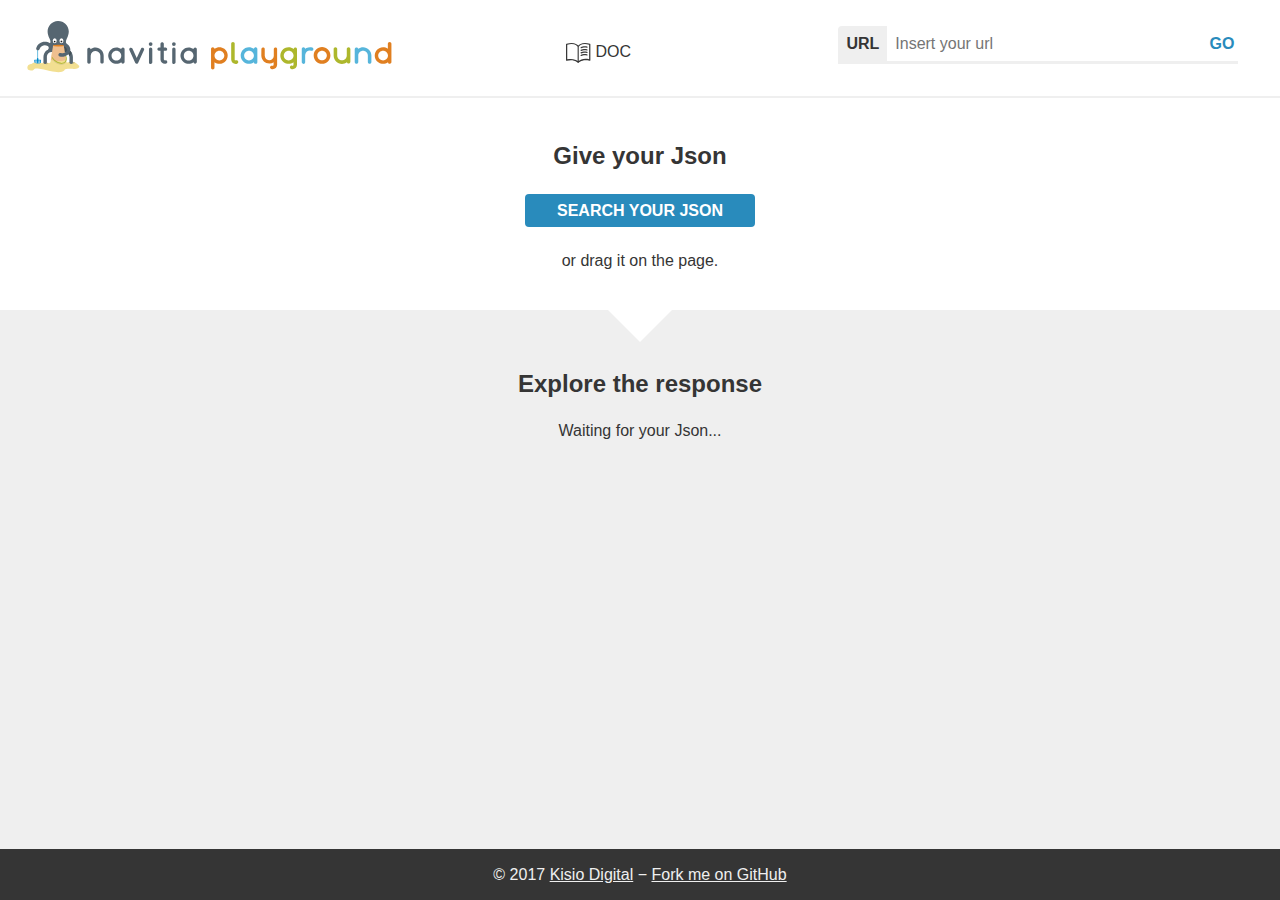
<file: file.html>
<!DOCTYPE html>
<html>
  <head>
    <title>navitia playground</title>
    <meta charset="UTF-8">
    <meta name="viewport" content="width=device-width,initial-scale=1">
    <link href="css/vendor.min.css" rel="stylesheet">
    <link href="css/style.css" rel="stylesheet">
    <link rel="icon" href="img/favicon.ico">
  </head>
  <body>
    <ul id="header">
      <li>
        <a id="back" href="index.html" title="Go to Homepage">
          <img id="logo" src="img/n_playground.svg" alt="Logo">
        </a>
      </li>
      <li>
        <a id="doc" href="http://doc.navitia.io" title="Go to Navitia documentation">
          <img id="picto" src="img/picto_doc.svg" alt="picto documentation">
          doc
        </a>
      </li>
      <li id="urlheader">
        <form action="play.html" method="get">
          <div id="urlDiv" class="inputDiv">
            <div class="key">URL</div>
            <input id="urlinput" name="request" type="url" placeholder="Insert your url">
            <button>go</button>
          </div>
        </form>
      </li>
    </ul>

    <div id="content">

      <div id="give">
        <div class="hContainer">
          <h2>Give your Json</h2>
          <p class="center">
            <input type="file" id="file-input">
            <label for="file-input">Search your Json</label>
          </p>

          <p class="center">or drag it on the page.</p>
        </div><!-- hContainer -->
      </div><!-- request-->

      <hr>

      <div id="response"><!-- response -->
        <div class="hContainer">
          <h2>Explore the response</h2>
          <div id="status">Waiting for your Json...</div>
          <div id="data"></div>
        </div><!-- hContainer -->
      </div><!-- response -->
    </div><!-- content -->

    <footer>
      © 2017 <a href="http://navitia.io/">Kisio Digital</a>
      − <a href="https://github.com/CanalTP/navitia-playground">Fork
      me on GitHub</a>
    </footer>

    <script src="lib/lib.min.js"></script>
    <script src="js/app.min.js"></script>
    <script>
      $(document).ready(function() { response.manageFile(); })
    </script>
  </body>
</html>
</file>
<file: css/style.css>
body {
  color: #353535;
  background-color: #EFEFEF;
  margin: 0;
  padding-bottom: 3.2em;
  font-family: 'OpenSans', sans-serif;
  font-size: 100%;
  min-height: calc(100vh - 3.2em);
  position: relative; }

footer {
  position: absolute;
  bottom: 0;
  left: 0;
  width: 100%;
  text-align: center;
  padding: 1em 0;
  line-height: 1.2em;
  background-color: #353535;
  color: #EFEFEF; }
  footer a {
    color: inherit; }

h2 {
  text-align: center;
  margin: 1.5em 0 1em 0;
  font-size: 1.5em; }

p.center {
  text-align: center;
  margin: 2em 0; }

#content {
  margin: 0; }

.hContainer {
  padding: 0.5em;
  max-width: 103em;
  margin: auto; }

#give {
  background: white; }
  #give #file-input {
    display: none; }
  #give #file-input + label {
    padding: 0.5em 2em;
    border: none;
    border-radius: 0.25em;
    color: white;
    background-color: #298bbc;
    text-transform: uppercase;
    font: inherit;
    font-weight: bold;
    cursor: pointer; }

hr {
  display: block;
  height: 0;
  width: 0;
  margin: 0 auto -1em auto;
  border-style: solid;
  border-width: 2em 2em 0 2em;
  border-color: white transparent transparent transparent; }

button {
  padding: 0.5em 2em;
  margin: 0 0.5em;
  border: none;
  border-radius: 0.25em;
  color: white;
  background-color: #298bbc;
  text-transform: uppercase;
  font: inherit;
  font-weight: bold; }

:focus {
  outline: 0.05em dotted #353535;
  outline-offset: -0.05em; }

a {
  color: #298bbc;
  text-decoration: underline; }

.inputDiv {
  display: flex;
  flex-flow: row nowrap;
  align-items: stretch;
  width: 25em;
  margin: 0 1em 1.25em 0;
  padding: 0;
  line-height: 1.2em;
  background-color: white;
  border-style: solid;
  border-width: 0 0 0.2em 0;
  border-color: #EFEFEF; }
  .inputDiv input {
    width: 100%;
    min-width: 5em;
    border: none;
    padding: 0.5em;
    background-color: transparent;
    font: inherit;
    text-overflow: ellipsis; }
  .inputDiv .key {
    margin: 0;
    padding: 0.5em;
    font-weight: bold;
    background-color: #EFEFEF;
    border-radius: 0.25em 0 0 0; }
  .inputDiv button {
    background-color: transparent;
    width: auto;
    height: auto;
    padding: 0.5em 0.25em;
    margin: 0;
    font: inherit;
    font-weight: bold;
    color: #298bbc;
    text-transform: uppercase; }
  .inputDiv button:disabled {
    color: #DEDEDE; }
  .inputDiv button img {
    vertical-align: text-top;
    height: 1.2em; }
  .inputDiv button:disabled img {
    opacity: 0.2; }

#header {
  width: 100%;
  background: #FFF;
  height: 6em;
  padding: 0;
  margin: 0;
  display: flex;
  flex-flow: row;
  justify-content: space-between;
  border-bottom: solid 0.15em #EFEFEF; }

#back {
  padding: 0; }

#logo {
  width: 23em;
  height: auto;
  margin: 1.2em 0 0 1.6em; }

#picto {
  vertical-align: middle;
  height: 3ex;
  width: 3ex; }

#doc {
  float: left;
  padding: 2.1em 1.6em 0 1em;
  border-top: solid 0.4em transparent;
  text-transform: uppercase;
  text-decoration: none;
  color: #353535; }

#doc:hover {
  border-top: solid 0.4em #298bbc;
  color: #353535; }

li {
  list-style: none; }

#urlheader {
  margin: 1.6em; }

@media screen and (max-width: 62em) {
  #urlheader {
    display: none; } }

@media screen and (max-width: 33.438em) {
  #header {
    flex-direction: column;
    height: auto; }
  #logo {
    float: left;
    margin: 0 0 0 1em;
    width: 15em; }
  #picto {
    height: 2.5ex;
    width: 2.5ex;
    margin: 0 auto;
    padding: 0.05em 0.2em 0 1.3em; }
  #doc {
    padding: 0em 1em 0.5em 1em;
    margin: 0 auto;
    border-bottom: solid 0.2em transparent;
    border-top: none; }
  #doc:hover {
    border-bottom: solid 0.2em #298bbc;
    border-top: none; } }

.ui-widget, .notifyjs-navitia-base {
  border-style: solid;
  border-width: 0.1ex;
  border-color: #DEDEDE;
  background: white;
  box-shadow: 0 0 0.5em rgba(0, 0, 0, 0.2); }

.notifyjs-navitia-base {
  font-weight: bold;
  padding: 0.5em; }

.ui-widget-header {
  border-style: solid;
  border-width: 0 0 0.1ex 0;
  border-color: #DEDEDE;
  background: #EFEFEF;
  padding: 0.5em; }

.ui-helper-hidden-accessible {
  display: none; }

.ui-autocomplete {
  max-height: 20em;
  overflow-y: auto;
  padding: 0;
  position: absolute; }
  .ui-autocomplete .ui-menu-item {
    padding: 0.2em 0.5em;
    line-height: 1.5em; }
  .ui-autocomplete .ui-state-focus {
    background: #abd7ed; }

.ui-datepicker-header span.ui-icon {
  display: none; }

.ui-datepicker-header a {
  color: inherit;
  text-decoration: none; }

.ui-datepicker-header a.ui-datepicker-prev:after {
  content: '<'; }

.ui-datepicker-header a.ui-datepicker-prev {
  display: block;
  float: left;
  cursor: pointer; }

.ui-datepicker-header a.ui-datepicker-next:after {
  content: '>'; }

.ui-datepicker-header a.ui-datepicker-next {
  display: block;
  float: right;
  cursor: pointer; }

.ui-datepicker-header .ui-datepicker-title {
  text-align: center; }

table.ui-datepicker-calendar {
  width: 100%;
  border-spacing: 0.5em; }
  table.ui-datepicker-calendar a {
    color: inherit;
    text-decoration: none; }
  table.ui-datepicker-calendar td {
    text-align: right; }
  table.ui-datepicker-calendar .ui-datepicker-today {
    font-weight: bold; }
  table.ui-datepicker-calendar .ui-datepicker-current-day {
    background: #abd7ed; }

.ui-timepicker-div.ui-timepicker-oneLine {
  padding: 0.5em; }
  .ui-timepicker-div.ui-timepicker-oneLine dl {
    margin: 0; }
  .ui-timepicker-div.ui-timepicker-oneLine dt.ui_tpicker_time_label {
    padding: 0.5em;
    padding-left: 0; }
  .ui-timepicker-div.ui-timepicker-oneLine select {
    background: #EFEFEF;
    border: 0.1em solid #DEDEDE;
    padding: 0.3em;
    font-family: inherit;
    font-size: inherit; }

.ui-datepicker-buttonpane {
  padding: 0.5em; }
  .ui-datepicker-buttonpane button {
    padding: 0.5em; }
  .ui-datepicker-buttonpane button.ui-datepicker-close {
    float: right; }

#request {
  background-color: white;
  overflow-x: hidden; }
  #request #credentials, #request #path, #request #parameters {
    display: flex;
    flex-flow: row wrap;
    width: calc(100% + 1em);
    height: auto; }
  #request .templateInput {
    box-shadow: 0 0 0.5em #298bbc; }
  #request button::-moz-focus-inner {
    border-style: none;
    padding: 0; }
  #request #credentials .key {
    background-color: #fbede0; }
  #request #credentials .inputDiv {
    border-color: #c9731d;
    border-radius: 0.25em 0.25em 0 0; }
  #request #credentials .templateInput {
    box-shadow: 0 0 0.5em #c9731d; }
  #request #credentials .inputDiv button {
    color: #c9731d; }
  #request #credentials .inputDiv button:disabled {
    color: #DEDEDE; }
  #request #credentials .tooltips {
    white-space: nowrap; }
  #request #path .key {
    background-color: #f5f6e4; }
  #request #path .inputDiv {
    border-color: #a3ab3a;
    border-radius: 0.25em 0.25em 0 0; }
  #request #path .templateInput {
    box-shadow: 0 0 0.5em #a3ab3a; }
  #request #path .inputDiv button {
    color: #a3ab3a; }
  #request #path .inputDiv button:disabled {
    color: #DEDEDE; }
  #request #path .tooltips {
    white-space: nowrap; }
  #request #parameters .key {
    background-color: #e2f1f9; }
  #request #parameters .inputDiv {
    border-color: #298bbc;
    border-radius: 0.25em 0.25em 0 0; }
  #request #parameters .templateInput {
    box-shadow: 0 0 0.5em #298bbc; }
  #request #parameters .inputDiv button {
    color: #298bbc; }
  #request #parameters .inputDiv button:disabled {
    color: #DEDEDE; }
  #request #parameters .tooltips {
    white-space: nowrap; }
  #request #feature.inputDiv {
    border-color: #6e3ea8; }
  #request #urlDiv {
    width: 100%; }
  #request #requestUrl {
    margin: 0.5em;
    overflow-x: auto; }
    #request #requestUrl a {
      color: inherit; }
    #request #requestUrl .api {
      background-color: #f2cca6; }
      #request #requestUrl .api .focusedParam {
        background-color: #c9731d;
        color: white; }
    #request #requestUrl .path {
      background-color: #e2e5b3; }
      #request #requestUrl .path .focusedParam {
        background-color: #a3ab3a;
        color: white; }
    #request #requestUrl .feature {
      background-color: #cab5e3; }
      #request #requestUrl .feature .focusedParam {
        background-color: #6e3ea8;
        color: white; }
    #request #requestUrl .parameters {
      background-color: #abd7ed; }
      #request #requestUrl .parameters .focusedParam {
        background-color: #298bbc;
        color: white; }
  #request #submitDiv {
    text-align: center;
    margin: 0 0 1.25em 0; }

#status {
  margin: 0 0 3em 0;
  text-align: center; }

.leaflet-tooltip {
  background: #353535;
  border-color: #353535;
  color: white;
  font-weight: bold; }

.leaflet-tooltip-left::before {
  border-left-color: #353535; }

.leaflet-tooltip-right::before {
  border-right-color: #353535; }

.leaflet-control-layers-toggle {
  background-image: url(../lib/img/leaflet/dist/images/layers.png); }

.leaflet-retina .leaflet-control-layers-toggle {
  background-image: url(../lib/img/leaflet/dist/images/layers-2x.png); }

.with-bg-color {
  display: inline-block;
  border: none;
  border-radius: 3em;
  text-align: center;
  line-height: 1.2em;
  min-width: 1em;
  padding: 0.2em 0.3em; }

.old-datetime {
  text-decoration: line-through; }

.outofdate, .error {
  color: #e60000; }

.almost_outofdate {
  color: #c9731d; }

.stands-status.unavailable {
  color: #c9731d; }

.stands-status.closed {
  color: #e60000; }

img.picto {
  vertical-align: middle;
  height: 1.6em; }

.mode-and-code {
  white-space: nowrap; }

.section-additional-block {
  white-space: nowrap; }

.section-additional-block:before {
  content: " ";
  word-spacing: 2em;
  white-space: normal; }

div.object {
  margin: 0.5em 0 0.5em 1em;
  padding: 0;
  border-style: solid;
  border-width: 0 0 0 0.2em;
  border-color: #298bbc; }
  div.object div.head {
    display: flex;
    flex-flow: row nowrap;
    justify-content: space-between;
    align-items: stretch;
    background-color: white;
    border-radius: 0 0.25em 0.25em 0; }
  div.object div.name, div.object div.button, div.object div.summary {
    display: flex;
    align-items: center;
    padding: 0.5em; }
  div.object div.name {
    font-weight: bold;
    padding: 0.5em 1em; }
    div.object div.name a {
      color: inherit; }
  div.object div.summary {
    flex: 1;
    padding: 0.5em 1em; }
  div.object div.data {
    border-style: none;
    margin: 0;
    padding: 0; }
  div.object div.leaflet, div.object .renderjson {
    margin: 0.5em 0;
    border-radius: 0 0.25em 0.25em 0; }
  div.object div.leaflet {
    height: 80vh; }
  div.object div.table {
    overflow-x: auto;
    margin: 0.5em 0 0.5em 0.5em; }
    div.object div.table table {
      background-color: white;
      border-spacing: 0;
      border-collapse: collapse;
      text-align: center; }
      div.object div.table table th {
        font-weight: bold;
        padding: 0.5ex;
        border: 0.1ex solid #DEDEDE;
        color: inherit; }
      div.object div.table table td {
        padding: 0.5ex;
        border: 0.1ex solid #DEDEDE;
        white-space: nowrap; }
      div.object div.table table td.stop-point {
        text-align: right; }
      div.object div.table table td.time {
        text-align: left; }

div.object, div.object div.object div.object, div.object div.object div.object div.object div.object, div.object div.object div.object div.object div.object div.object div.object, div.object div.object div.object div.object div.object div.object div.object div.object div.object {
  border-color: #298bbc; }
  div.object div.name, div.object div.object div.object div.name, div.object div.object div.object div.object div.object div.name, div.object div.object div.object div.object div.object div.object div.object div.name, div.object div.object div.object div.object div.object div.object div.object div.object div.object div.name {
    background-color: #e2f1f9; }

div.object div.object, div.object div.object div.object div.object, div.object div.object div.object div.object div.object div.object, div.object div.object div.object div.object div.object div.object div.object div.object, div.object div.object div.object div.object div.object div.object div.object div.object div.object div.object {
  border-color: #e6ba00; }
  div.object div.object div.name, div.object div.object div.object div.object div.name, div.object div.object div.object div.object div.object div.object div.name, div.object div.object div.object div.object div.object div.object div.object div.object div.name, div.object div.object div.object div.object div.object div.object div.object div.object div.object div.object div.name {
    background-color: #fff8db; }

@media screen and (max-width: 35em) {
  div.object {
    margin-left: 1em; }
    div.object div.head {
      flex-wrap: wrap; }
    div.object div.summary {
      order: 3;
      min-width: 80%; } }

#data > div {
  margin: 0; }

div.object label.objectButton {
  display: inline-block; }

div.object label.objectButton span {
  display: flex;
  align-items: center;
  justify-content: center;
  height: 2.6em;
  width: 2.6em;
  margin-left: 0.25em;
  border: none;
  border-radius: 0.25em;
  text-align: center;
  background-color: #EFEFEF;
  color: #353535;
  font: 1em;
  text-transform: uppercase;
  font-weight: bold;
  cursor: pointer; }

div.object label.objectButton input {
  display: none; }

div.object label.objectButton input:checked + span {
  background-color: #298bbc;
  color: white; }

div.object pre.renderjson {
  padding: 0.5em 1em;
  background-color: #353535;
  color: #DEDEDE;
  overflow-x: auto;
  font-size: 1em; }
  div.object pre.renderjson * {
    background: none; }
  div.object pre.renderjson .disclosure {
    font-size: 1.5em; }
  div.object pre.renderjson a {
    text-decoration: none;
    color: #abd7ed; }
  div.object pre.renderjson .key {
    color: #e2e5b3; }
  div.object pre.renderjson .string {
    color: #f2cca6; }
  div.object pre.renderjson .number {
    color: #cab5e3; }
  div.object pre.renderjson .boolean {
    color: #cab5e3; }
  div.object pre.renderjson .keyword {
    color: #cab5e3; }
</file>
